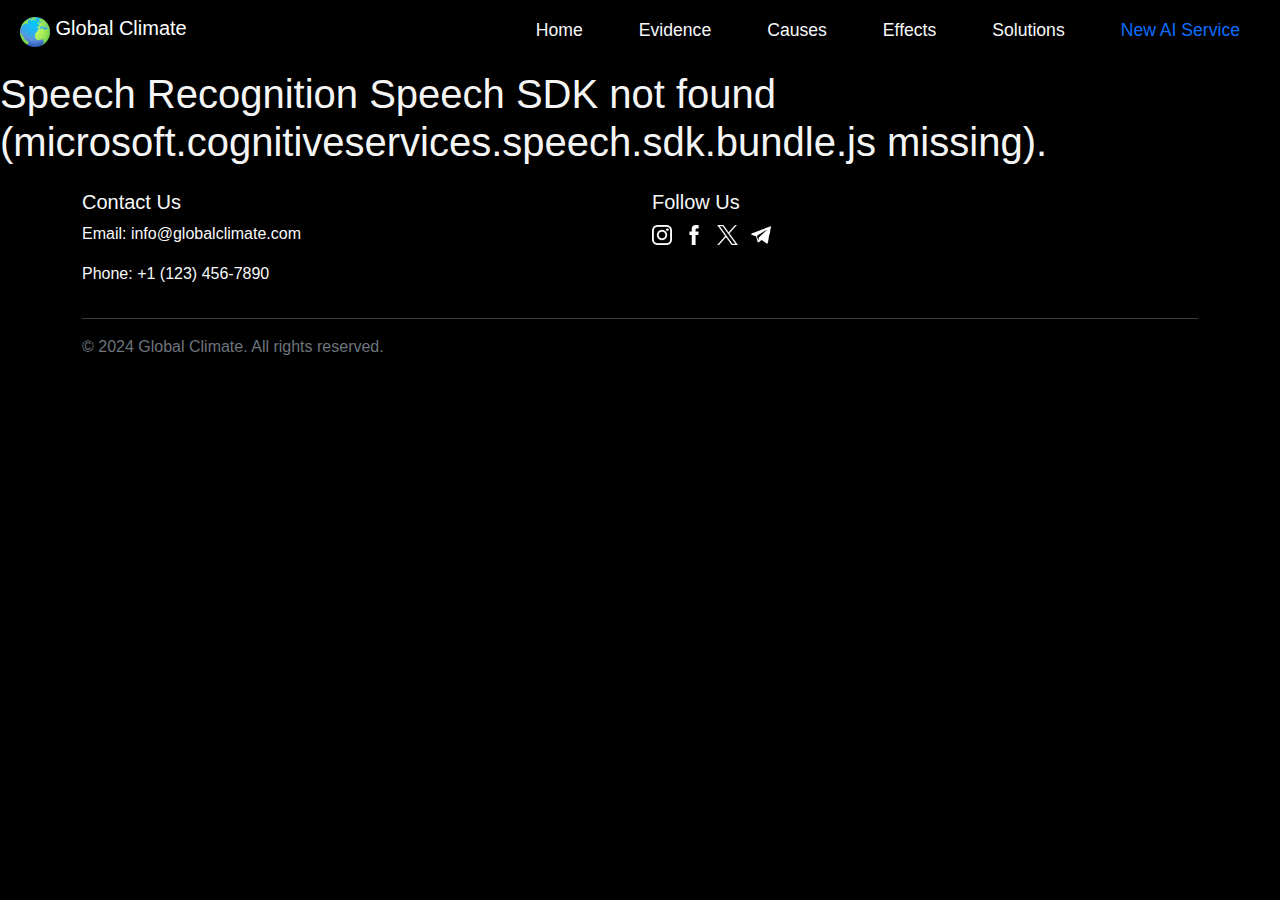
<file: ai.html>
<!DOCTYPE html>
<html lang="en">
<head>
  <title>AI Service</title>
  <meta charset="utf-8" />
  <meta name="viewport" content="width=device-width, initial-scale=1.0">
  <link rel="stylesheet" href="https://cdn.jsdelivr.net/npm/bootstrap@5.3.2/dist/css/bootstrap.min.css">
  <link rel="stylesheet" href="u-style.css">
</head>
<body>

  <nav class="navbar navbar-expand-lg navbar-dark bg-transparent fixed-top">
    <div class="container-fluid" style="font-weight: 500; font-size: 1.1rem;">
        <a class="navbar-brand ms-2" href="index.html">
            <img src="earth_logo.png" alt="Logo" width="30" height="30" class="d-inline-block align-text-top">
            Global Climate</a>
        <button class="navbar-toggler" type="button" data-bs-toggle="collapse" data-bs-target="#navbarNav" aria-controls="navbarNav" aria-expanded="false" aria-label="Toggle navigation">
            <span class="navbar-toggler-icon"></span>
        </button>
        <div class="collapse navbar-collapse justify-content-end" id="navbarNav">
            <ul class="navbar-nav">
                <li class="nav-item">
                    <a class="nav-link text-light" href="index.html">Home</a>
                </li>
                <li class="nav-item">
                    <a class="nav-link text-light"  href="evidence.html">Evidence</a>
                </li>
                <li class="nav-item">
                    <a class="nav-link text-light" aria-current="page" href="causes.html">Causes</a>
                </li>
                <li class="nav-item">
                    <a class="nav-link text-light" href="effects.html">Effects</a>
                </li>
                <li class="nav-item">
                    <a class="nav-link text-light" href="solutions.html">Solutions</a>
                </li>
                <li class="nav-item">
                  <a class="nav-link actve text-primary" href="#">New AI Service</a>
              </li>
            </ul>
        </div>
    </div>
</nav>






  <div id="warning">
    <h1 style="font-weight:500; color: whitesmoke;">Speech Recognition Speech SDK not found (microsoft.cognitiveservices.speech.sdk.bundle.js missing).</h1>
  </div>
  
  <div id="content" style="display:none" class="py-5">
    <h1 style="text-align: center; color: whitesmoke;">Try Our New AI Service, Which Converts Text To Speech.</h1>
    <div class="input-container">
      <label for="phraseDiv" style=" color: whitesmoke;">Input Text:</label>
      <textarea id="phraseDiv" style=" color: whitesmoke; background-color: black;"></textarea>
      <button id="startSpeakTextAsyncButton">Start Text to Speech</button>
      <label for="resultDiv" style=" color: whitesmoke;">Result:</label>
      <textarea id="resultDiv" style=" color: whitesmoke; background-color: black;"></textarea>
    </div>
  </div>



  <footer class="footer mt-auto py-3 bg-black">
    <div class="container text-light">
        <div class="row">
            <div class="col-md-6">
                <h5>Contact Us</h5>
                <p>Email: info@globalclimate.com</p>
                <p>Phone: +1 (123) 456-7890</p>
            </div>
            <div class="col-md-6">
                <h5>Follow Us</h5>
                <ul class="list-inline">
                    <li class="list-inline-item"><a href="#"><img src="insta.png" alt="Instagram" class="white-logo"></a></li>
                    <li class="list-inline-item"><a href="#"><img src="facebook.png" alt="Facebook" class="white-logo"></a></li>
                    <li class="list-inline-item"><a href="#"><img src="twitter.png" alt="Twitter" class="white-logo"></a></li>
                    <li class="list-inline-item"><a href="#"><img src="telegram.png" alt="Telegram" class="white-logo"></a></li>
                </ul>
            </div>
        </div>
        <hr>
        <p class="text-secondary">© 2024 Global Climate. All rights reserved.</p>
    </div>
</footer>


  <!-- Speech SDK reference sdk. -->
  <script src="https://aka.ms/csspeech/jsbrowserpackageraw"></script>

  <!-- Speech SDK USAGE -->
  <script>
    // status fields and start button in UI
    var phraseDiv;
    var resultDiv;
    var startSpeakTextAsyncButton;

    var SpeechSDK;
    var synthesizer;

    document.addEventListener("DOMContentLoaded", function () {
      startSpeakTextAsyncButton = document.getElementById("startSpeakTextAsyncButton");
      phraseDiv = document.getElementById("phraseDiv");
      resultDiv = document.getElementById("resultDiv");

      startSpeakTextAsyncButton.addEventListener("click", function () {
        startSpeakTextAsyncButton.disabled = true;
        phraseDiv.innerHTML = "";

        var speechConfig = SpeechSDK.SpeechConfig.fromSubscription("3910a6beff224d248d9362698409a036", "eastus");

        synthesizer = new SpeechSDK.SpeechSynthesizer(speechConfig);

        let inputText = phraseDiv.value;
        synthesizer.speakTextAsync(
          inputText,
          function (result) {
            startSpeakTextAsyncButton.disabled = false;
            if (result.reason === SpeechSDK.ResultReason.SynthesizingAudioCompleted) {
              resultDiv.innerHTML += "synthesis finished for [" + inputText + "].\n";
            } else if (result.reason === SpeechSDK.ResultReason.Canceled) {
              resultDiv.innerHTML += "synthesis failed. Error detail: " + result.errorDetails + "\n";
            }
            console.log(result);
            synthesizer.close();
            synthesizer = undefined;
          },
          function (err) {
            startSpeakTextAsyncButton.disabled = false;
            resultDiv.innerHTML += "Error: ";
            resultDiv.innerHTML += err;
            resultDiv.innerHTML += "\n";
            console.error(err);

            synthesizer.close();
            synthesizer = undefined;
        });
      });

      if (!!window.SpeechSDK) {
        SpeechSDK = window.SpeechSDK;
        startSpeakTextAsyncButton.disabled = false;

        document.getElementById('content').style.display = 'block';
        document.getElementById('warning').style.display = 'none';

        // in case we have a function for getting an authorization token, call it.
        if (typeof RequestAuthorizationToken === "function") {
            RequestAuthorizationToken();
        }
      }
    });
  </script>
  <script src="https://cdn.jsdelivr.net/npm/bootstrap@5.3.2/dist/js/bootstrap.bundle.min.js"></script>
</body>
</html>
</file>
<file: u-style.css>
body {
    font-family: Arial, sans-serif;
    font-size: 16px;
    background-color: black;
    padding-top: 70px;
  }

  #content {
    max-width: 800px;
    margin: 0 auto;
  }

  .input-container {
    display: flex;
    flex-direction: column;
    align-items: center;
  }

  textarea {
    width: 100%;
    max-width: 500px;
    height: 100px;
    margin-bottom: 10px;
  }

  button {
    display: block;
    margin: 20px auto;
    padding: 10px 20px;
    background-color: #0078d4;
    color: #fff;
    border: none;
    border-radius: 4px;
    cursor: pointer;
  }

  #resultDiv {
    width: 100%;
    max-width: 500px;
    height: 100px;
    margin: 0 auto;
    resize: none;
  }



  .body{
    background-color: black;
    color: whitesmoke;
}

.main {
    position: relative;
}

.navbar {
    position: absolute;
    width: 100%;
    z-index: 999; /* Ensure the navbar stays on top */
    background-color: rgba(0, 0, 0, 0.057);
}

.nav-item{
    margin: 0px 20px;
}

.img-fluid {
    width: 100%;
    height: 700px; /* Responsive height */
    filter: brightness(75%);
}

.img-overlay {
    position: absolute;
    top: 50%;
    left: 50%;
    transform: translate(-50%, -50%);
    z-index: 999; /* Ensure the content stays on top */
}

.card-title{
    font-weight: bold;
}

.card-text{
    font-weight: bold;
    font-size: 3rem;
}

.card-main{
    font-weight: 450;
    font-size: 1.5rem;
    text-align: center;
    justify-content: center;
    margin-top: 0.7rem;
}

.special .card-title{
    font-weight: bold;
    font-size: 1.5rem;
    color: #9CB9F7;
}

.special .card-text{
    font-weight: 400;
    font-size: 1rem;
    color: whitesmoke;
}

.rounded-img-container {
    width: 100%; /* Adjust the width and height as needed */
    overflow: hidden;
    border-radius: 50%;
}

.rounded-img {
    width: 100%;
    height: 400px;
}

.card{
    justify-content: center;
}

.white-logo{
    filter: invert(1);
    width: 100%;
    height: 20px;
}

.speaker{
    filter: invert(1);
    width: 100%;
    height: 35px;
}
</file>
